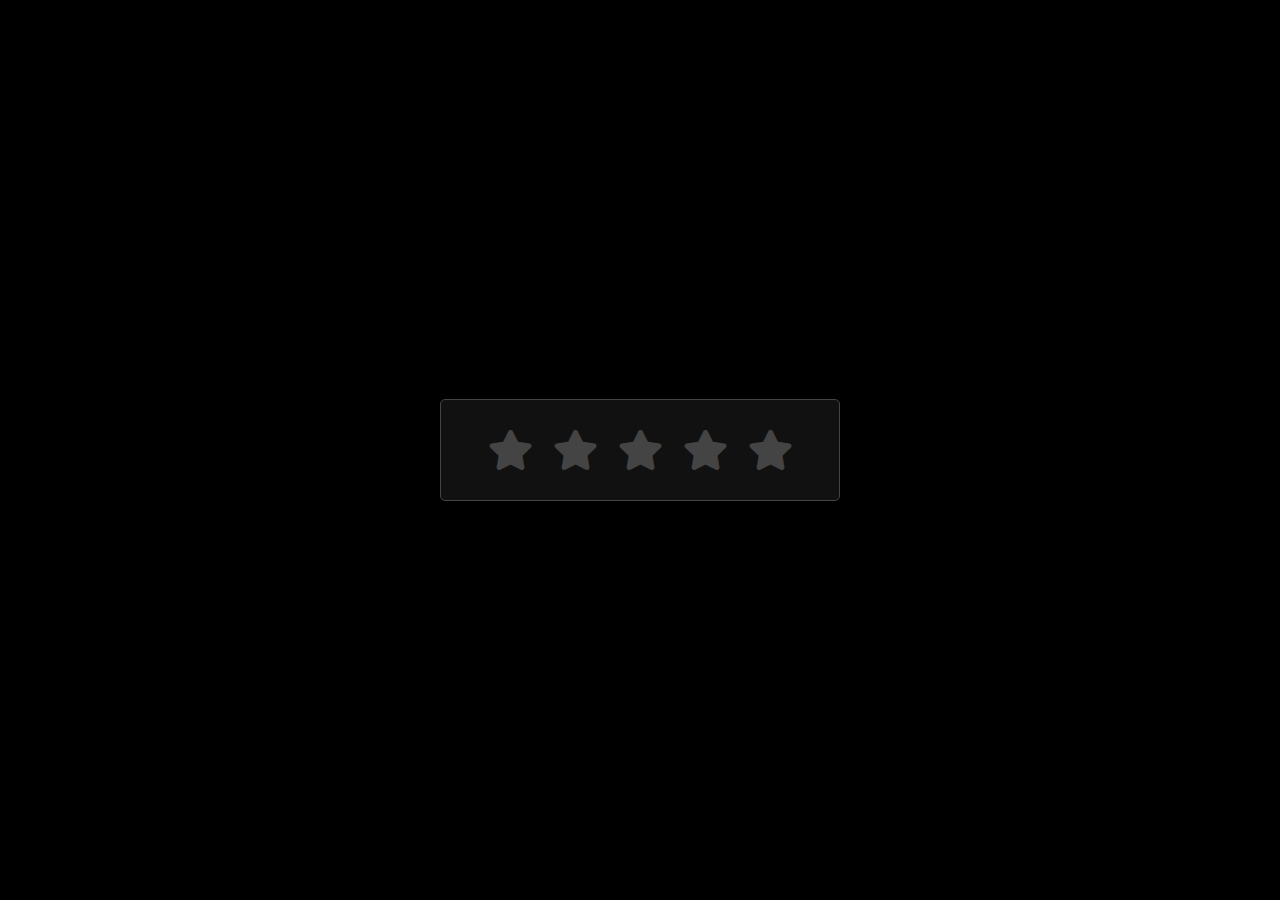
<file: src/app/feedback/feedback.component.html>
<!DOCTYPE html>
<html lang="en" dir="ltr">
  <head>
    <meta charset="utf-8">
    <title>Star Rating Form | CodingNepal</title>
    <link rel="stylesheet" href="feedback.component.css">
    <link rel="stylesheet" href="https://cdnjs.cloudflare.com/ajax/libs/font-awesome/5.15.3/css/all.min.css"/>
       <title>FeedBack</title>
  </head>
  <body>
    <div class="container">
      <div class="post">
        <div class="text">Thanks for rating us!</div>
        <div class="edit">EDIT</div>
      </div>
      
      <div class="star-widget">
        <input type="radio" name="rate" id="rate-5">
        <label for="rate-5" class="fas fa-star"></label>
        <input type="radio" name="rate" id="rate-4">
        <label for="rate-4" class="fas fa-star"></label>
        <input type="radio" name="rate" id="rate-3">
        <label for="rate-3" class="fas fa-star"></label>
        <input type="radio" name="rate" id="rate-2">
        <label for="rate-2" class="fas fa-star"></label>
        <input type="radio" name="rate" id="rate-1">
        <label for="rate-1" class="fas fa-star"></label>
        <form action="#">
          <header></header>
          <div class="textarea">
            <textarea cols="30" name="message"  placeholder="Describe your experience.." class="message" 
             [(ngModel)] = "message"></textarea>

             

          </div>
          <!--<div class="btn">-->
            <button  class = "btn btn-success" (click)="exit()" type ="submit"><a href="login-page" >Post</a></button> 

            <!--<button  class ="btn btn-success" (click)="exit()">Post</button>-->


            


<!--<button type="submit">Post</button>-->
         <!---- </div>-->
        </form>
      </div>
    </div>
    
    
    



  </body>
</html>
</file>
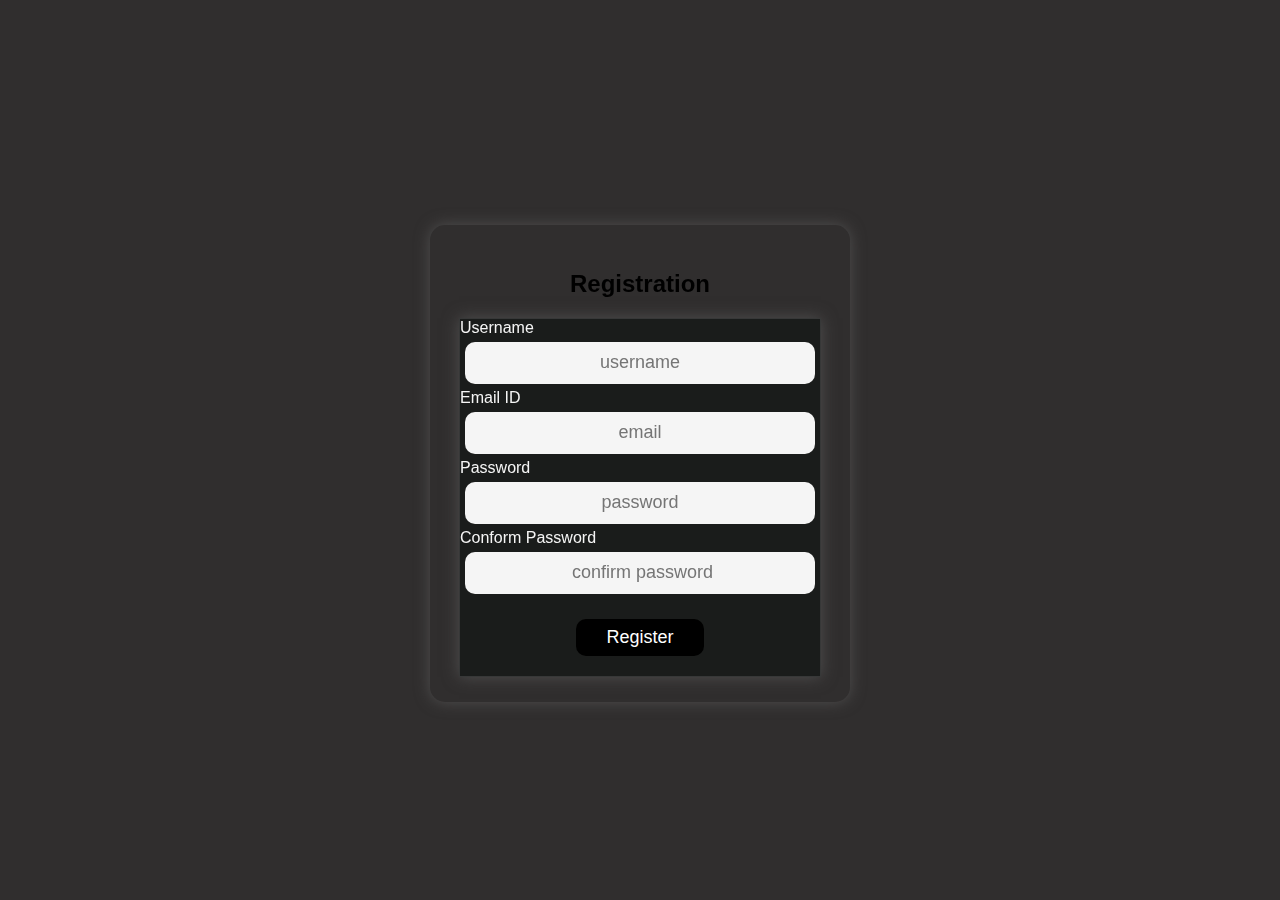
<file: src/app/register-page/register-page.component.html>
<!--<form action="/action_page.php">
  <h2>Register Form</h2>
  <div class="input-container">
    <i class="fa fa-user icon"></i>
    <input class="input-field" type="text" placeholder="Username" name="usrnm">
  </div>

  <div class="input-container">
    <i class="fa fa-envelope icon"></i>
    <input class="input-field" type="text" placeholder="Email" name="email">
  </div>

  <div class="input-container">
    <i class="fa fa-key icon"></i>
    <input class="input-field" type="password" placeholder="Password" name="psw">
  </div>

  <button type="submit" class="btn">Register</button>
</form>-->

<!DOCTYPE html>
<html lang="en">

<head>
    <meta charset="UTF-8">
    <meta http-equiv="X-UA-Compatible" content="IE=edge">
    <meta name="viewport" content="width=device-width, initial-scale=1.0">
    <link rel="stylesheet" href="register-page.component.css">

    <title>Registration Form</title>
  </head>

<body>

    <div class="container">
        <h2>Registration</h2>
        <form action="">
            <p>Password didnot match !!!</p>
            <label>Username</label>
            <input type="text"  name="username" id="username" placeholder="username" required
            [(ngModel)] = "username">
            <label> Email ID</label>
            <input type="email" name="email" id="email" placeholder="email" required 
            [(ngModel)] = "email">
            <label>Password</label>
            <input type="password" name="pass" id="pass" placeholder="password" required
             [(ngModel)] = "password">
            <label>Conform Password</label>
            <input type="password" name="confirmpassword" id="confirmpassword" placeholder=" confirm password" required
            [(ngModel)] = "confirmpassword">
            

            <div class="btns">
                <button type="submit" routerLink="login-page"(click)="register()">Register</button>
               
           
           <!--<button  class = "btn btn-success" type ="submit"><a href="login-page" >Register</a></button>-->

          </div>
          
        </form>
        
      </div>
    </body>

    </html>
   
    <!--<script>
      // lets do some password validation
      const pass = document.querySelector('#pass')
      const confirm_pass = document.querySelector('#confirm-pass')
      const msg = document.querySelector('p')
      const btn = document.querySelector('button')
      btn.addEventListener('click', (e) => {
          if (pass.value != confirm_pass.value) {
              e.preventDefault();
              msg.style.display = "block"
          }else{
              alert('user registered sucessfully')
          }

      })
  </script>-->
</file>
<file: src/app/feedback/feedback.component.css>
@import url('https://fonts.googleapis.com/css?family=Poppins:400,500,600,700&display=swap');
*{
  margin: 0;
  padding: 0;
  box-sizing: border-box;
  font-family: 'Poppins', sans-serif;
}
.title{
  text-align: center;
}

html,body{
  display: grid;
  height: 100%;
  place-items: center;
  text-align: center;
  background: #000;
  margin-left: 30%;
  margin-right: 30%;
}
.container{
  position: relative;
  width: 400px;
  background: #111;
  padding: 20px 30px;
  border: 1px solid #444;
  border-radius: 5px;
  display: flex;
  align-items: center;
  justify-content: center;
  flex-direction: column;
}
.container .post{
  display: none;
  
}
.container .text{
  font-size: 25px;
  color: #666;
  font-weight: 500;
}
.container .edit{
  position: absolute;
  right: 10px;
  top: 5px;
  font-size: 16px;
  color: #666;
  font-weight: 500;
  cursor: pointer;
}
.container .edit:hover{
  text-decoration: underline;
}
.container .star-widget input{
  display: none;
}
.star-widget label{
  font-size: 40px;
  color: #444;
  padding: 10px;
  float: right;
  transition: all 0.2s ease;
}
input:not(:checked) ~ label:hover,
input:not(:checked) ~ label:hover ~ label{
  color: #fd4;
}
input:checked ~ label{
  color: #fd4;
}
input#rate-5:checked ~ label{
  color: #fe7;
  text-shadow: 0 0 20px #952;
}
#rate-1:checked ~ form header:before{
  content: "I just hate it ";
}
#rate-2:checked ~ form header:before{
  content: "I don't like it ";
}
#rate-3:checked ~ form header:before{
  content: "It is awesome ";
}
#rate-4:checked ~ form header:before{
  content: "I just like it ";
}
#rate-5:checked ~ form header:before{
  content: "I just love it ";
}
.container form{
  display: none;
}
input:checked ~ form{
  display: block;
}
form header{
  width: 100%;
  font-size: 25px;
  color: #fe7;
  font-weight: 500;
  margin: 5px 0 20px 0;
  text-align: center;
  transition: all 0.2s ease;
}
form .textarea{
  height: 100px;
  width: 100%;
  overflow: hidden;
}
form .textarea textarea{
  height: 100%;
  width: 100%;
  outline: none;
  color: #eee;
  border: 1px solid #333;
  background: #222;
  padding: 10px;
  font-size: 17px;
  resize: none;
}
.textarea textarea:focus{
  border-color: #444;
}
form .btn{
  height: 45px;
  width: 100%;
  margin: 15px 0;
}
form .btn button{
  height: 100%;
  width: 100%;
  border: 1px solid #444;
  outline: none;
  background: #222;
  color: #999;
  font-size: 17px;
  font-weight: 500;
  text-transform: uppercase;
  cursor: pointer;
  transition: all 0.3s ease;
}
form .btn button:hover{
  background: #1b1b1b;
}
</file>
<file: src/app/register-page/register-page.component.css>
body {
  padding: 0;
  margin: 0;
  font-family: Arial, Helvetica, sans-serif;
  background-color: rgb(48, 46, 46);
  color: rgb(224, 211, 211);
  padding-top: 25vh;
}
h2{
  text-align: center;
  color:black;
  font-weight: bold;
}

.container {
  width: 400px;
  display: flex;
  flex-direction: column;
  margin: auto;
  align-items: center;
  /*background-color: rgba(11, 15, 13, 0.582);*/
  /*background-color: rgb(22, 21, 21);*/
  border-radius: 15px;
  padding: 25px 10px;
  box-shadow: 0 0 15px rgb(80, 79, 79);
}

form {
  display: flex;
  flex-direction: column;
  width: 90%;
  background-color: rgba(11, 15, 13, 0.582);
  backdrop-filter: blur(16px) saturate(180%);
  -webkit-backdrop-filter: blur(16px) saturate(180%);
  box-shadow: 0 0 15px rgb(80, 79, 79);
  border: 1px solid rgba(255, 255, 255, 0.125);
  color:whitesmoke;
}
/*form{
  width: 90%;
  color:whitesmoke;
  backdrop-filter: blur(16px) saturate(180%);
  -webkit-backdrop-filter: blur(16px) saturate(180%);
  background-color: rgba(11, 15, 13, 0.582);
  align-items: center;
  border: 1px solid rgba(255, 255, 255, 0.125);
  border-radius: 15px;
  padding: 25px 10px;
  box-shadow: 0 0 15px rgb(80, 79, 79);
  
}*/

input {
  height: 40px;
  border-radius: 10px;
  border: none;
  outline: none;
  margin: 5px;
  text-align: center;
  font-size: 18px;
  color: white;
  background-color:whitesmoke;
}

.btns {
  margin: 15px auto;
}

button {
  background-color: rgb(0, 0, 0);
  color: white;
  border: none;
  padding: 8px 30px;
  border-radius: 10px;
  font-size: 18px;
  cursor: pointer;
  margin: 5px 25px;
}

button:hover {
  background-color: tomato;
}

p {
  color: red;
  text-align: center;
  display: none;
}
</file>
